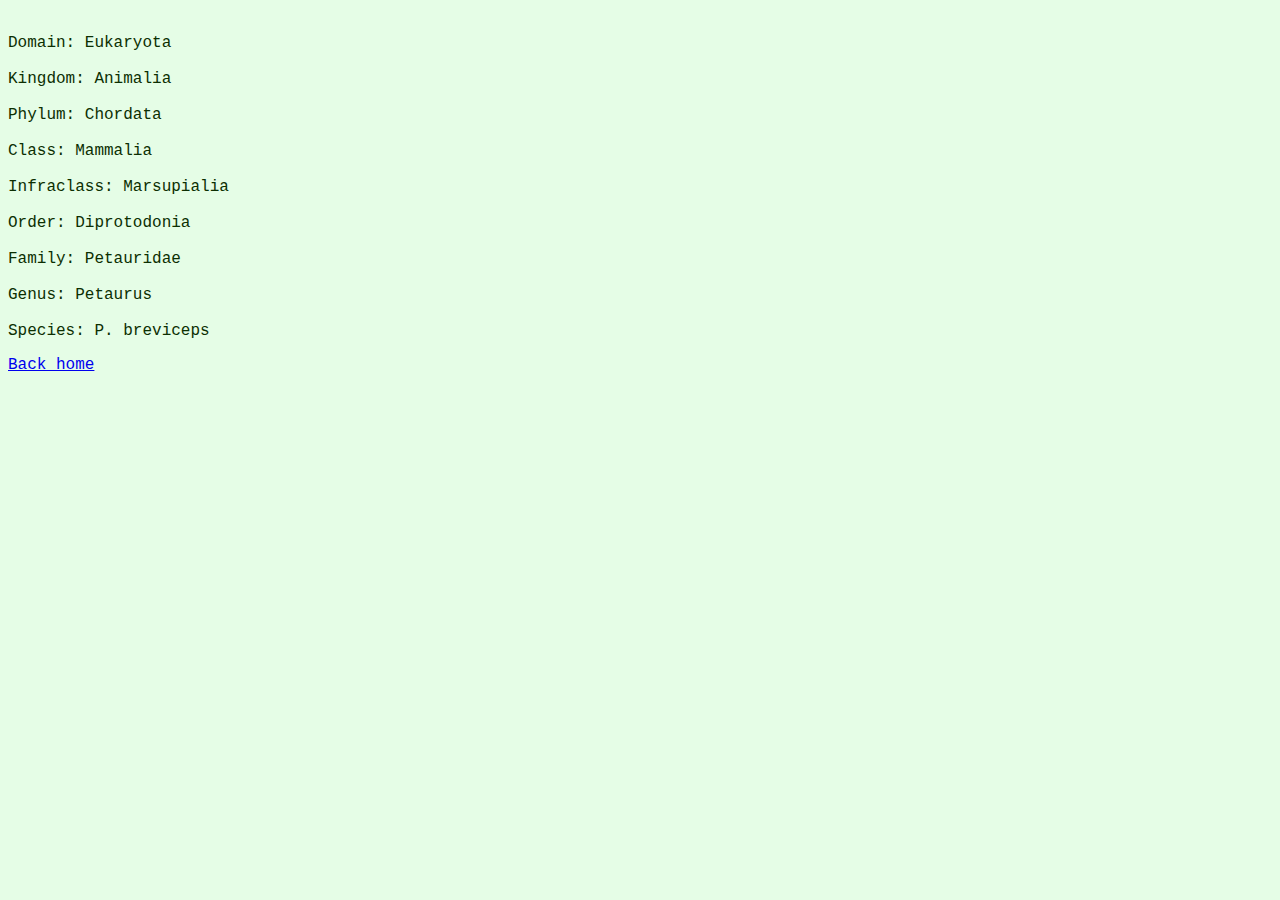
<file: Classification.html>
<!DOCTYPE html>
<html>
<head>
    <link rel="stylesheet" href="styles.css">   
    <title>Page Title</title>
</head>
<body>
    <p>
        <br>Domain: Eukaryota</br>
        <br>Kingdom: Animalia</br>
        <br>Phylum: Chordata</br>
        <br>Class: Mammalia</br>
        <br>Infraclass: Marsupialia</br>
        <br>Order: Diprotodonia</br>
        <br>Family: Petauridae</br>
        <br>Genus: Petaurus</br>
        <br>Species: P. breviceps</br>
    </p>
    <p><a href="index.html">Back home</a></p>
</body>
</html>
</file>
<file: styles.css>
body {
    background-color: rgb(229, 253, 230);
  }
  h1 {
    color: rgb(79, 35, 6);
    font-family: courier;
  }
  p {
    color: rgb(12, 47, 2);
    font-family: courier;
  }
</file>
